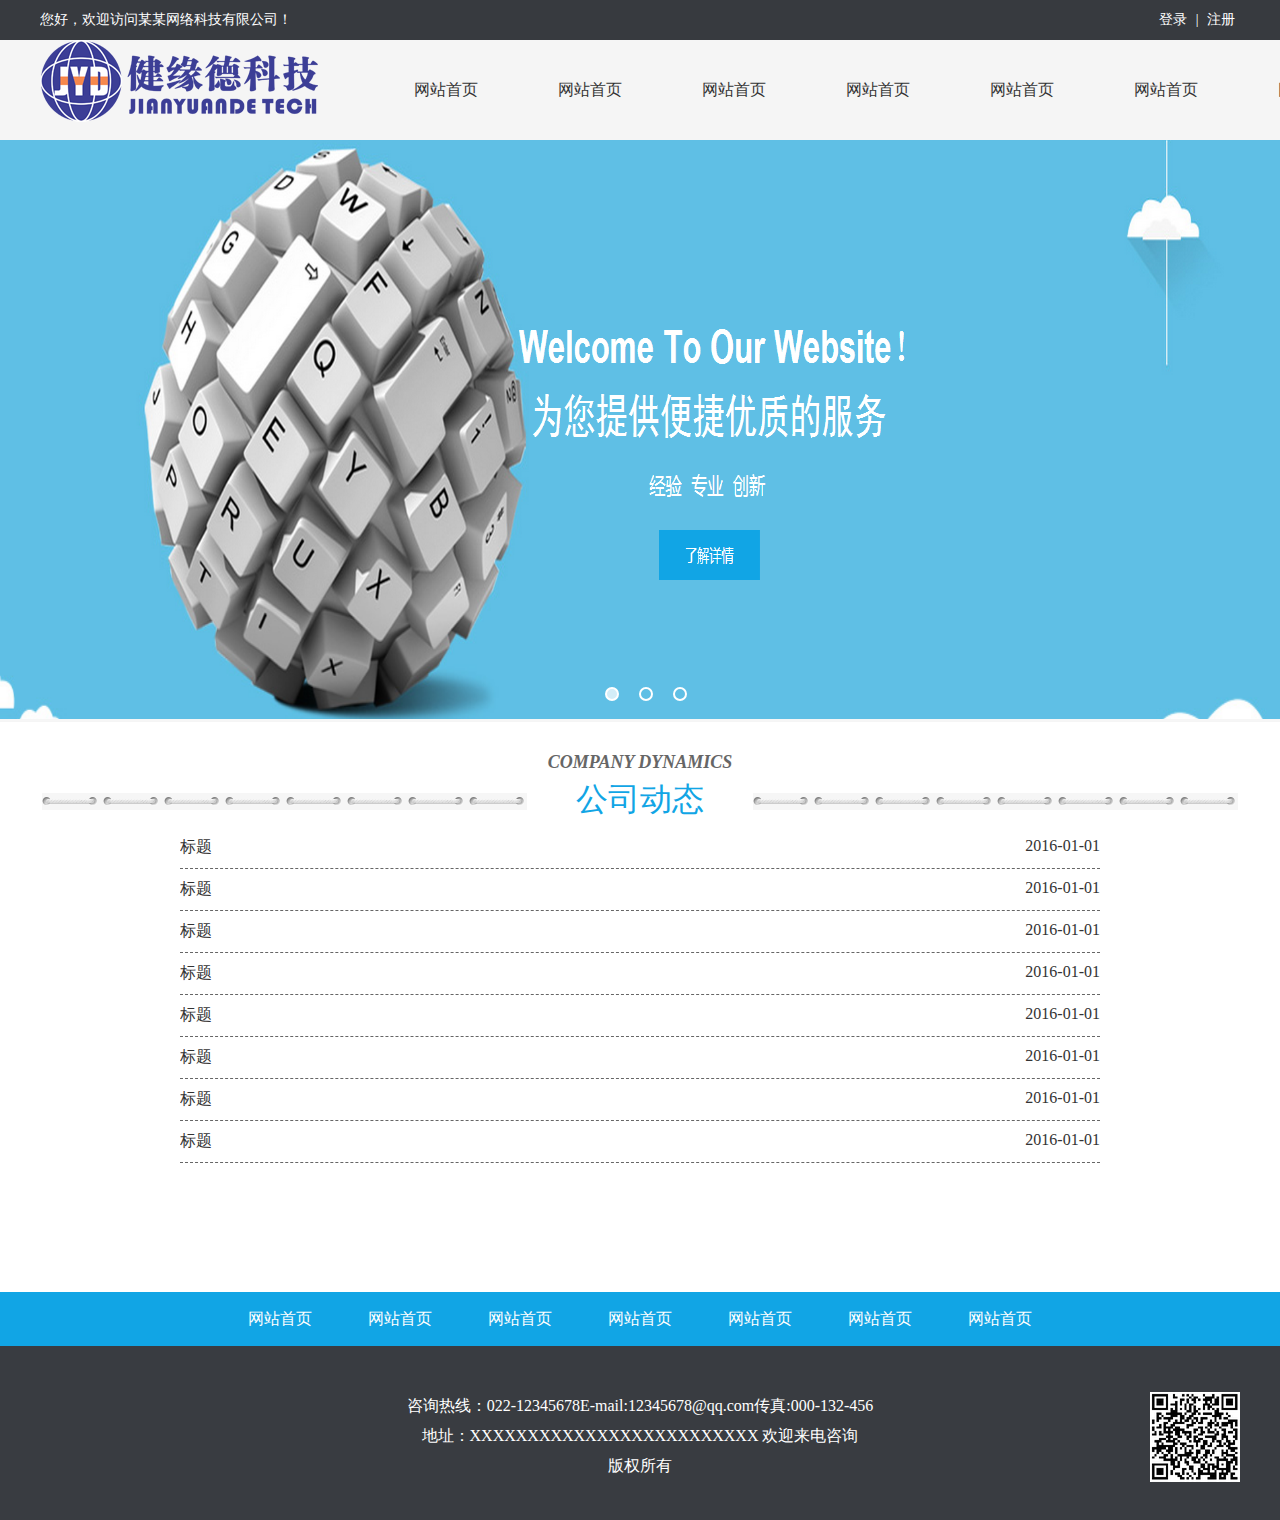
<file: active.html>
<!DOCTYPE html>
<html>
<head>
<meta charset="utf-8">
<meta http-equiv="X-UA-Compatible" content="IE=edge,chrome=1">
<title>Examples</title>
<meta name="description" content="">
<meta name="keywords" content="">
<link href="" rel="stylesheet">
    <link href="css/style.css" rel="stylesheet">
     <link type="text/css" rel="Stylesheet" href="css/imageflow.css" />
    <script type="text/javascript" src="js/jquery1.42.min.js"></script>
    <script type="text/javascript" src="js/jquery.SuperSlide.2.1.1.js"></script>
    <script type="text/javascript" src="js/imageflow.js"></script>
      <script type="text/javascript" src="js/main.js"></script>
      <style type="text/css">
      	.active_main{
      		width: 920px;
      		margin: 0px auto;
      	}
      	 .active_main ul li{
      	  border-bottom: 1px dashed #666666;
      	  padding: 10px 0px;
      	  overflow: hidden;
      	}
      	   .active_main ul li a{
      	overflow: hidden;
      	}
        .active_main ul li a:hover{
      	color: #11a5e5;
      	}
      	.active_main ul li a span:nth-child(1){
      	 float: left;
      	}
      	 	.active_main ul li a span:nth-child(2){
      	 float: right;
      	}
      </style>
</head>
<body>
    <!-- 头部开始 -->
     <header>
     	<div class="header_top">
     	<div class="header_con">
     		<div>
     			您好，欢迎访问某某网络科技有限公司！
     		</div>
     		<div>
     			<a href="">登录</a>
     			<span>|</span>
     			<a href="">注册</a>
     		</div>
     	</div>
     	</div>
     	<div class="header_nav">
     	<div class="nav_con">
     		<div class="logo">
     			<img src="img/logo.png">
     		</div>
     		<div class="nav">
     			<ul>
     				<li><a href="">网站首页</a></li>
     				<li><a href="">网站首页</a></li>
     				<li><a href="">网站首页</a></li>
     				<li><a href="">网站首页</a></li>
     				<li><a href="">网站首页</a></li>
     				<li><a href="">网站首页</a></li>
     				<li><a href="">网站首页</a></li>
     			</ul>
     		</div>
     	</div>
     	</div>
     	 <!-- 轮播 -->
    <div id="slideBox" class="slideBox">
        <div class="hd lb1_1">
            <ul>

            </ul>
        </div>
        <div class="bd lb1">
            <ul>
                <li><img src="img/banner.png" /></li>
                <li><img src="img/banner.png" /></li>
                <li><img src="img/banner.png" /></li>
            </ul>
        </div>


    </div>
    <script type="text/javascript">
        var $num = $('.lb1 ul li').length;
        for (var i = 0; i < $num; i++) {
            $(".lb1_1 ul").append(" <li></li>");

        }
    </script>
    <script type="text/javascript">
        jQuery(".slideBox").slide({
            mainCell: ".bd ul",
            autoPlay: true
        });
    </script>
    <!-- 轮播结束 -->
     </header>
    <!-- 头部结束 -->

<div class="content" style="height: 540px;">
	<div class="title">
    		<p>COMPANY DYNAMICS</p>
    		<div>
    			<img src="img/2.png">
    			<span>公司动态</span>
    			<img src="img/2.png">
    		</div>
    </div>
    <div class="active_main">
    	<ul>
    		<li><a href=""><span>标题</span><span>2016-01-01</span></a></li>

    		<li><a href=""><span>标题</span><span>2016-01-01</span></a></li>

    		<li><a href=""><span>标题</span><span>2016-01-01</span></a></li>

    		<li><a href=""><span>标题</span><span>2016-01-01</span></a></li>

    		<li><a href=""><span>标题</span><span>2016-01-01</span></a></li>

    		<li><a href=""><span>标题</span><span>2016-01-01</span></a></li>

    		<li><a href=""><span>标题</span><span>2016-01-01</span></a></li>

    		<li><a href=""><span>标题</span><span>2016-01-01</span></a></li>
    	</ul>
    </div>
</div>

<!-- 底部 -->
<footer>
   
   <div class="foo_nav">
   	    <ul>
   	    	        <li><a href="">网站首页</a></li>
     				<li><a href="">网站首页</a></li>
     				<li><a href="">网站首页</a></li>
     				<li><a href="">网站首页</a></li>
     				<li><a href="">网站首页</a></li>
     				<li><a href="">网站首页</a></li>
     				<li><a href="">网站首页</a></li>
   	    </ul>
   </div>
   <div class="foo_bottom">
   	  <div class="foo_main">
   	  	<p><span>咨询热线：022-12345678</span><span>E-mail:12345678@qq.com</span><span>传真:000-132-456</span></p>
   	  	<p><span>地址：XXXXXXXXXXXXXXXXXXXXXXXXX 欢迎来电咨询</span></p>
   	  	<p>版权所有</p>
   	  	<img src="img/wx.png">
   	  </div>
   </div>
</footer>
<div class="to_top">
	<img src="img/to_top.png">
</div>


</body>
</html>
</file>
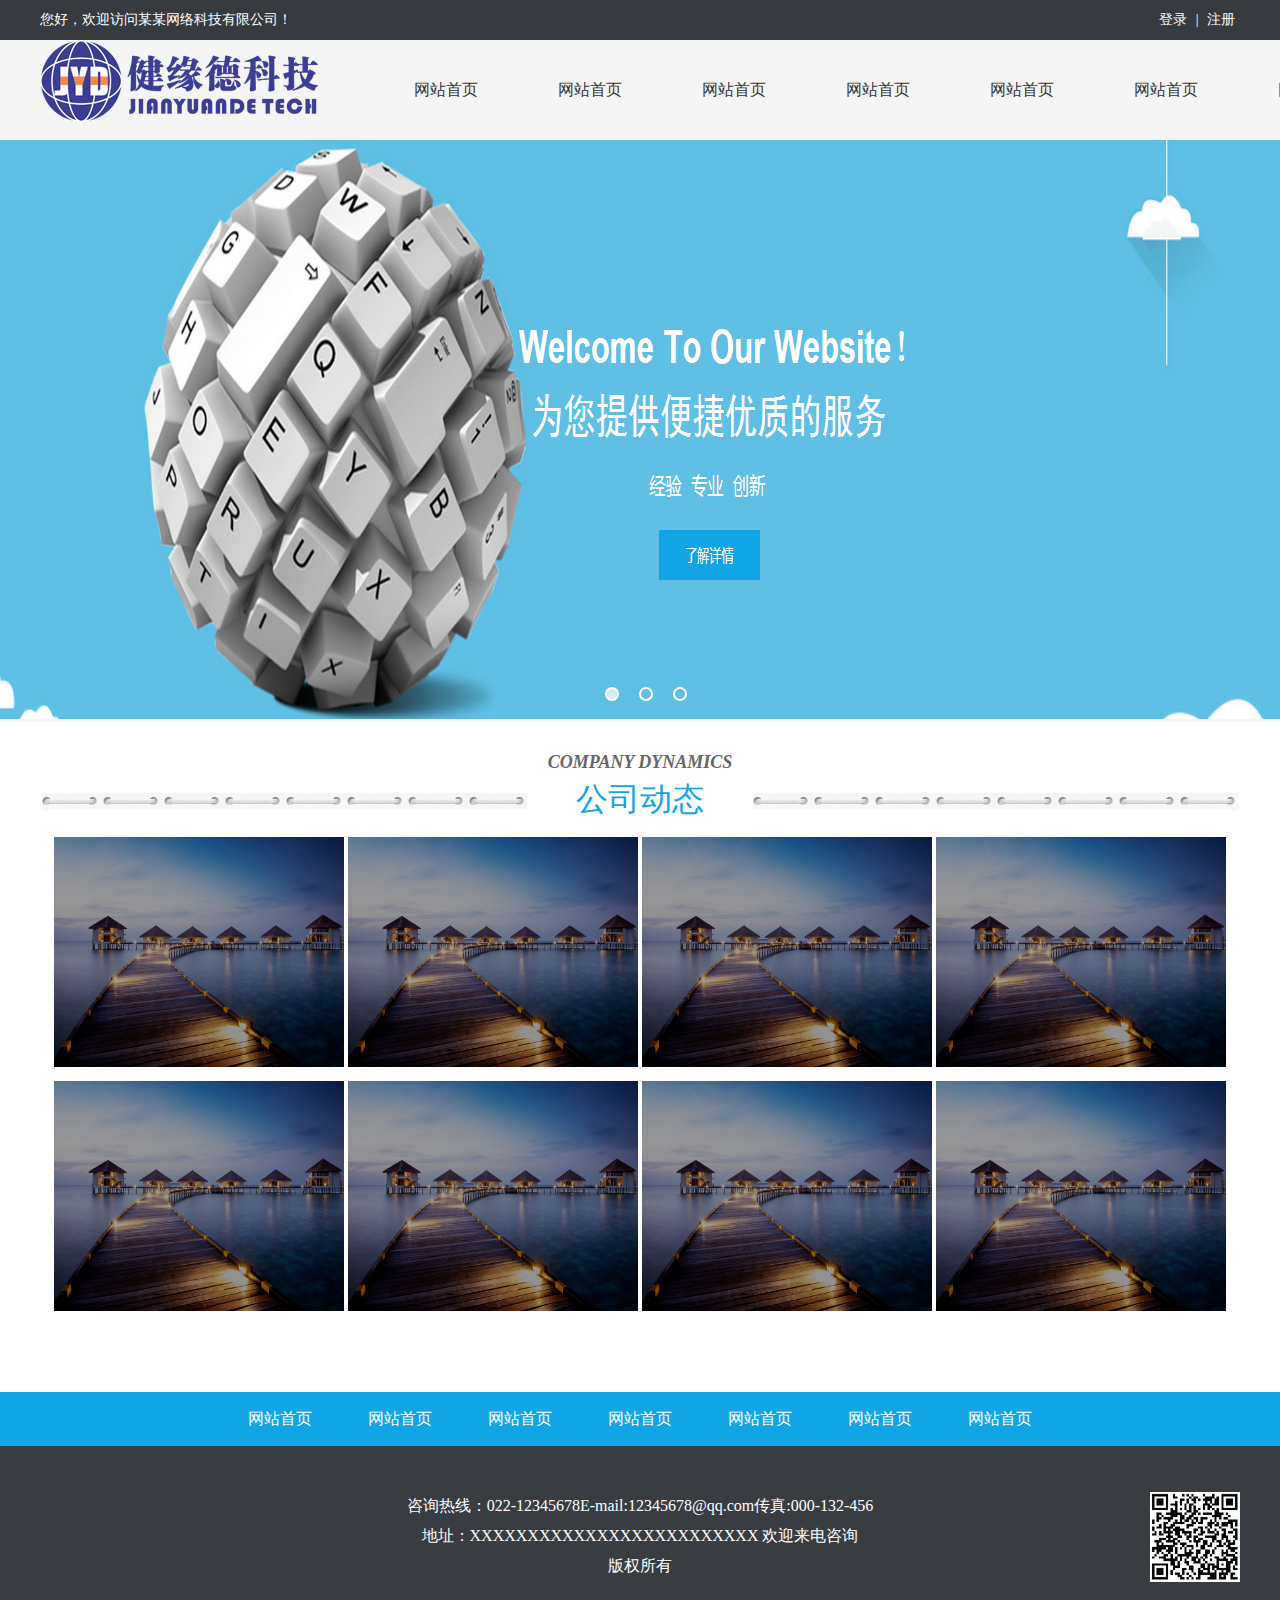
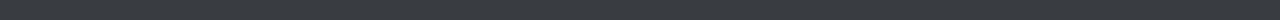
<file: pro.html>
<!DOCTYPE html>
<html>
<head>
<meta charset="utf-8">
<meta http-equiv="X-UA-Compatible" content="IE=edge,chrome=1">
<title>Examples</title>
<meta name="description" content="">
<meta name="keywords" content="">
<link href="" rel="stylesheet">
    <link href="css/style.css" rel="stylesheet">
     <link type="text/css" rel="Stylesheet" href="css/imageflow.css" />
    <script type="text/javascript" src="js/jquery1.42.min.js"></script>
    <script type="text/javascript" src="js/jquery.SuperSlide.2.1.1.js"></script>
    <script type="text/javascript" src="js/imageflow.js"></script>
      <script type="text/javascript" src="js/main.js"></script>
      <style type="text/css">
       .pro_main ul{
        text-align: center;
        }
        .pro_main ul li{
        	display: inline-block;
        	width: 290px;
        	height: 230px;
        	text-align: center;
        	position: relative;
        	overflow: hidden;
        	margin-top: 10px;
        }
         .pro_main ul li:hover{
         	border: 2px solid #666666;
         	margin: -2px;
        }
  .pro_main ul li img{
        	width: 290px;
        	height: 230px;
        }
          .pro_main ul li a span{
          	display: inline-block;
          	width: 100%;
          	height: 80px;
          	position: absolute;
          	bottom: -80px;left: 0px;
          	line-height: 80px;
          	color: #fff;
          	background-color: rgba(0,0,0,0.6);
        }
      </style>
</head>
<body>
    <!-- 头部开始 -->
     <header>
     	<div class="header_top">
     	<div class="header_con">
     		<div>
     			您好，欢迎访问某某网络科技有限公司！
     		</div>
     		<div>
     			<a href="">登录</a>
     			<span>|</span>
     			<a href="">注册</a>
     		</div>
     	</div>
     	</div>
     	<div class="header_nav">
     	<div class="nav_con">
     		<div class="logo">
     			<img src="img/logo.png">
     		</div>
     		<div class="nav">
     			<ul>
     				<li><a href="">网站首页</a></li>
     				<li><a href="">网站首页</a></li>
     				<li><a href="">网站首页</a></li>
     				<li><a href="">网站首页</a></li>
     				<li><a href="">网站首页</a></li>
     				<li><a href="">网站首页</a></li>
     				<li><a href="">网站首页</a></li>
     			</ul>
     		</div>
     	</div>
     	</div>
     	 <!-- 轮播 -->
    <div id="slideBox" class="slideBox">
        <div class="hd lb1_1">
            <ul>

            </ul>
        </div>
        <div class="bd lb1">
            <ul>
                <li><img src="img/banner.png" /></li>
                <li><img src="img/banner.png" /></li>
                <li><img src="img/banner.png" /></li>
            </ul>
        </div>


    </div>
    <script type="text/javascript">
        var $num = $('.lb1 ul li').length;
        for (var i = 0; i < $num; i++) {
            $(".lb1_1 ul").append(" <li></li>");

        }
    </script>
    <script type="text/javascript">
        jQuery(".slideBox").slide({
            mainCell: ".bd ul",
            autoPlay: true
        });
    </script>
    <!-- 轮播结束 -->
     </header>
    <!-- 头部结束 -->

<div class="content" style="height: 640px;">
	<div class="title">
    		<p>COMPANY DYNAMICS</p>
    		<div>
    			<img src="img/2.png">
    			<span>公司动态</span>
    			<img src="img/2.png">
    		</div>
    </div>
    <div class="pro_main">
    	<ul>
    		<li><a href=""><img src="img/4.png"><span>标题标题标题标题标题标题标题标题标题标题标题标题标题标题标题标题</span></a></li>
    		<li><a href=""><img src="img/4.png"><span>标题</span></a></li>
    		<li><a href=""><img src="img/4.png"><span>标题</span></a></li>
    		<li><a href=""><img src="img/4.png"><span>标题</span></a></li>
    		<li><a href=""><img src="img/4.png"><span>标题</span></a></li>
    		<li><a href=""><img src="img/4.png"><span>标题</span></a></li>
    		<li><a href=""><img src="img/4.png"><span>标题</span></a></li>
    		<li><a href=""><img src="img/4.png"><span>标题</span></a></li>
    	</ul>
    	
    </div>
</div>

<!-- 底部 -->
<footer>
   
   <div class="foo_nav">
   	    <ul>
   	    	        <li><a href="">网站首页</a></li>
     				<li><a href="">网站首页</a></li>
     				<li><a href="">网站首页</a></li>
     				<li><a href="">网站首页</a></li>
     				<li><a href="">网站首页</a></li>
     				<li><a href="">网站首页</a></li>
     				<li><a href="">网站首页</a></li>
   	    </ul>
   </div>
   <div class="foo_bottom">
   	  <div class="foo_main">
   	  	<p><span>咨询热线：022-12345678</span><span>E-mail:12345678@qq.com</span><span>传真:000-132-456</span></p>
   	  	<p><span>地址：XXXXXXXXXXXXXXXXXXXXXXXXX 欢迎来电咨询</span></p>
   	  	<p>版权所有</p>
   	  	<img src="img/wx.png">
   	  </div>
   </div>
</footer>
<div class="to_top">
	<img src="img/to_top.png">
</div>
<script type="text/javascript">
	$(document).ready(function(){
		$('.pro_main ul li').mousemove(function(event){
			var $a=$(this).index();
			$(this).find('a').find('span').stop(true).animate({
                bottom:"0px"
			},200)
		});
		$('.pro_main ul li').mouseleave(function(event){
			var $a=$(this).index();
			$(this).find('a').find('span').stop(true).animate({
                bottom:"-80px"
			},200)
		})
	})
</script>

</body>
</html>
</file>
<file: css/style.css>
@charset "UTF-8";
/**
 * 
 * @authors Your Name (you@example.org)
 * @date    2017-05-25 08:23:44
 * @version $Id$
 */
* {
    margin: 0;
    padding: 0;
    list-style: none;
}

body {
    background: #f6f6f6;
    font-family: "Microsoft YaHei";
    font-size: 16px;
    height: 100%;
    color: #666666;
}

img {
    border: 0;
}
a {
    text-decoration: none;
    color: #333;
}
.content{
    width: 1200px;
    margin: 0px auto;
}
/*头部*/
header{
    width: 100%;
    background-color: #f5f5f5;
}
.header_top{
    width: 100%;
    height: 40px;
    background-color: #373a3f;
}
.header_con{
    width: 1200px;
    margin: 0px auto;
    overflow: hidden;
}
.header_con div:first-child{
    float: left;
    color: #fff;
    font-size: 14px;
    line-height: 40px;
}
.header_con div:last-child{
    float: right;
   color: #fff;
    font-size: 14px;
    line-height: 40px;
}
.header_con div:last-child a{
    padding: 0px 5px;
   color: #fff;
    font-size: 14px;
    line-height: 40px;
}
.header_nav{
    width: 100%;
    height: 100px;
}
.nav_con{
    width: 1200px;
    margin: 0px auto;
}
.nav_con .logo{
    float: left;
}
.nav_con .nav{
    float: right;
    margin-right: -140px;
}
.nav_con .nav ul li{
    display: inline-block;
    width: 140px;
    height: 100px;
    line-height: 100px;
    text-align: center;
}
/*轮播*/
        .slideBox{ width:100%; height:582px; overflow:hidden; position:relative; top:0px;overflow: hidden;  }
        .slideBox .hd{ height:15px; overflow:hidden; position:absolute; left:50%;margin-left: -45px; bottom:20px; z-index:1; }
        .slideBox .hd ul{ overflow:hidden; zoom:1; float:left;  }
        .slideBox .hd ul li{ float:left; margin-right:10px;margin-left: 10px;  width: 10px;height: 10px;border-radius: 15px;  text-align:center;  cursor:pointer;border: 2px solid #fff;  }
        .slideBox .hd ul li.on{ background:#d3edf8; color:#fff;border: 2px solid #fff; }
        .slideBox .bd{ position:relative; height:100%; z-index:0;   }
        .slideBox .bd li{ zoom:1; vertical-align:middle;}
        .slideBox .bd img{ width:100%; height:582px; display:block;  }
        .slideBox .bd a{position:absolute; left:50%;margin-left: -72px; bottom:200px; color: #000;background-color: #c2baba;padding: 6px 40px;border-radius: 20px; }
/*产品*/
.pro{
    height: 700px ;
    overflow: hidden;
}
.content .title{
    margin-top: 30px;
    text-align: center;
}
.content .title p:nth-child(1){
    text-align: center;
    font-weight: bold;
    color: #666666;
    font-size: 18px;
    font-style: italic;
}
.content .title div:nth-child(2) span{
    color: #11a5e5;
    font-size: 32px;
    padding: 0px 45px ;
}
.content .title div:nth-child(2){

    padding: 5px 0px ;
}
.content_main{
    width: 1200px;
    margin: 0px auto;
    overflow: hidden;
}
/*关于我们*/
.about_main{
    margin-top: 20px;
}
.about_main p{
    line-height: 30px;
}
.about_main p a{
    color: #11a5e5;margin-left: 20px;
}
.about_nav{
    margin-top: 30px;
}
.about_nav>div{
    display: inline-block;
    width: 340px ;
    height: 150px;
    border: 1px solid #f6f6f6;
    margin-left: 80px;

}
.about_nav>div:first-child{

    margin-left: 0px;
}
.about_nav>div div:first-child{
   background-image: url(../img/3.png);
   color: #fff;
   width: 340px;
   height: 70px;
   background-size: 100% 100%;
   background-repeat: no-repeat;
}
.about_nav>div div:last-child{
    padding: 10px 30px;
}
.about_nav>div div:last-child p{
   line-height: 20px;
}
.about_nav>div div:first-child p{
padding-top: 30px;
text-indent: 2em;
}
/*公司动态*/
        /* 本例子css */
        .picFocus .hd .prev,.picFocus .hd .next{ display:block;  width:38px; height:72px; float:right; overflow:hidden;
             cursor:pointer;}
        .picFocus .hd .next{ position: absolute;top:150px;right: 0px; background-image: url(../img/123.png); z-index: 999;background-size: 100% 100%;}
         .picFocus .hd .prev{ position: absolute;top:150px;left: 0px;background-image: url(../img/345.png);z-index: 999;background-size: 100% 100%; }
        .picFocus{ margin:0 auto;  width:560px;    position:relative;  overflow:hidden;  zoom:1;   }
        .picFocus .hd{ width:100%; padding-top:5px;  overflow:hidden; }
        .picFocus .hd ul{ margin-right:-5px;  overflow:hidden; zoom:1; }
        .picFocus .hd ul li{ padding-top:5px; float:left;  text-align:center;  }
        .picFocus .hd ul li img{ width:132px; height:84px; border:2px solid #ddd; cursor:pointer; margin-right:5px;   }
        .picFocus .hd ul li.on{ background:url("images/icoUp.gif") no-repeat center 0; }
        .picFocus .hd ul li.on img{ border-color:#f60;  }
        .picFocus .bd li{ vertical-align:middle; }
        .picFocus .bd img{ width:560px; height:370px; display:block;  }
.comd{
    margin-top: 10px;
}
.comd_main{
    width: 1200px;
    margin: 0px auto;
    overflow: hidden;
    margin-top: 20px;
}
.comd_right{
    width: 640px;
    float: right;
}
.comd_right ul li{
    width: 584px;
    height: 100px;
    float: right;
    margin-top: 25px;
    border: 1px solid #c9c9c9;
}
.comd_right ul li:nth-child(1){
    width: 584px;
    height: 100px;
    float: right;
    margin-top:0px;
    border: 1px solid #c9c9c9;
}
.comd_right ul li div:nth-child(1){
   width: 66px;
   height: 66px;
   color: #fff;
   background-color: #11a5e5;
   text-align: center;
   float: left;
     margin-top: 15px;
   margin-left: -33px;
}
.comd_right ul li div:nth-child(2){
 width: 430px;
 margin-top: 20px;
 margin-left: 20px;
 line-height: 28px;
 float: left;
}
.comd_right ul li div:nth-child(2) p:nth-child(2){
 overflow: hidden;
text-overflow:ellipsis;
white-space: nowrap;
}
.comd_right ul li div:nth-child(3){
    margin-top: 30px;
float: right;
width: 79px;
}
.comd_right ul li div:nth-child(3) a{
    display: inline-block;
 color: #fff;
 padding: 8px 10px;
 background-color: #000000;
}
/*公司资质*/
.picScroll-left{ width: 1200px;  position:relative;  margin-top: 40px;  }
        .picScroll-left .hd{  }
        .picScroll-left .hd .prev,.picScroll-left .hd .next{ display:block;  width:38px; height:72px; float:right; overflow:hidden;
             cursor:pointer;}
        .picScroll-left .hd .next{ position: absolute;top:70px;right: 7px; background-image: url(../img/123.png); z-index: 999;background-size: 100% 100%;}
         .picScroll-left .hd .prev{ position: absolute;top:70px;left: 7px;background-image: url(../img/345.png);z-index: 999;background-size: 100% 100%; }
        .picScroll-left .hd .prevStop{ background-position:-60px 0; }
        .picScroll-left .hd .nextStop{ background-position:-60px -50px; }
        .picScroll-left .hd ul{ float:right; overflow:hidden; zoom:1; margin-top:10px; zoom:1; }
        .picScroll-left .hd ul li{ float:left;  width:9px; height:9px; overflow:hidden; margin-right:5px; text-indent:-999px; cursor:pointer; background:url("images/icoCircle.gif") 0 -9px no-repeat; }
        .picScroll-left .hd ul li.on{ background-position:0 0; }
        .picScroll-left .bd{  }
        .picScroll-left .bd ul{ overflow:hidden; zoom:1; }
        .picScroll-left .bd ul li{  float:left; _display:inline; overflow:hidden; text-align:center; margin-left: 7px; }
        .picScroll-left .bd ul li .pic{ text-align:center; }
        .picScroll-left .bd ul li .pic img{ width:230px; height:200px; display:block; border:1px solid #ccc;  }
        .picScroll-left .bd ul li .pic a:hover img{ border-color:#999;  }
        .picScroll-left .bd ul li .title{ line-height:24px;   }
/*友情链接*/
.link_main ul li a img{
    width: 190px;
    height: 64px;
}
.link_main ul li{
    display: inline-block;
    text-align: center;
}
.link_main ul {
    text-align: center;
    margin-top: 20px;
}
/*底部*/
.foo_nav{
    width: 100%;
    height: 54px;
    background-color: #11a5e5;
}
.foo_nav ul{
    width: 1200px;
    margin: 0px auto;
    text-align: center;
}
.foo_nav ul li{
   display: inline-block;
   line-height: 54px;
   width: 116px;
}
.foo_nav ul li a{
 color: #fff;
}
.foo_bottom{
    width: 100%;
    height: 174px;
    background-color: #393c41;
}
.foo_main{
    position: relative;
    width: 1200px;
    margin: 0px auto;
    color: #fff;
    text-align: center;padding-top: 45px;
}
.foo_main p{
  line-height: 30px;
}
.foo_main img{
    position: absolute;
    right: 0px;
    top: 45px;
}
.to_top{
    position: fixed;
    bottom: 100px;
    right: 200px;
    cursor:pointer;
    display: none;
}
.foo_nav ul li:hover{
    background-color: #1669ab;
}
</file>
<file: css/imageflow.css>
@charset "utf-8";
*{padding:0; margin:0}

body{background-color: #fff}
h3{text-align: center;line-height: 60px;color: aliceblue}

.mKeBanner,.mKeBanner div{text-align:center;}
.imageflow img{ -webkit-box-shadow: 2px 2px 2px 2px hsla(0,0%,0%,0.1); box-shadow: 2px 2px 2px 2px hsla(0,0%,0%,0.1); }
.imageflow{overflow:hidden; position:relative; text-align:left; visibility:hidden; width:1200px; margin:0 auto}
.imageflow img{border:none; position:absolute; top:0px; visibility:hidden; -ms-interpolation-mode:bicubic}
.imageflow p{margin:0 auto; text-align:center}
.imageflow .loading{border:1px solid #ccc; height:15px; left:50%; margin-left:-106px; padding:5px; position:relative; visibility:visible; width:200px}
.imageflow .loading_bar{background:#ccc; height:15px; visibility:visible; width:1%}
.imageflow .caption{font-weight:bold; position:relative; text-align:center; z-index:10000}
.imageflow .scrollbar{border-bottom:1px solid #b3b3b3; position:relative; visibility:hidden; z-index:10001; height:1px}
.imageflow .slider{background-image:url(../../Images/Index/slider.png); background-repeat:no-repeat; height:14px; margin:-6px 0 0 -7px; position:absolute; width:14px; z-index:10002}
.imageflow .images{overflow:hidden; white-space:nowrap}
.imageflow .button{cursor:pointer; height:17px; position:relative; width:17px}
.imageflow .previous{background:url(../../Images/Index/button_left.png) top left no-repeat; float:left; margin:-7px 0 0 -30px}
.imageflow .next{background:url(../../Images/Index/button_right.png) top left no-repeat; float:right; margin:-7px -30px 0 30px}
</file>
